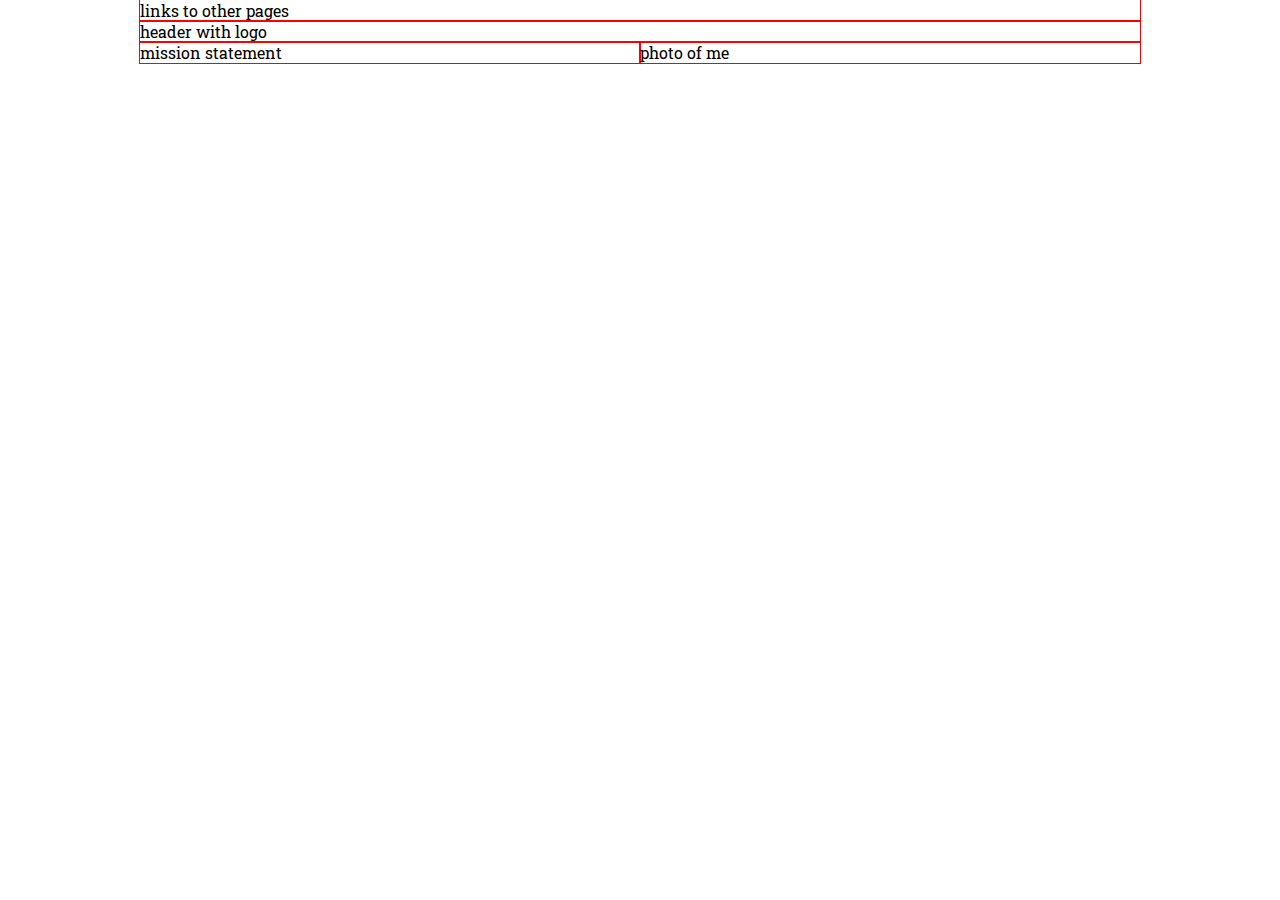
<file: index.html>
<!DOCTYPE html>
<html lang="en">

    <head>
        <meta charset="utf-8">
        <title>Jessica Soderberg</title>
        <meta name="description" content="Jessica Soderberg's Portfolio"/>
        <link rel="stylesheet" href="styles.css"/>
    </head>
    
    <body>
        
        <div id="container">
            <div>links to other pages</div>
            <div>header with logo</div>
            <div class="moreinfo">
                <div>mission statement</div>
                <div>photo of me</div>
             </div>
        </div>
        
    </body>
    
</html>
</file>
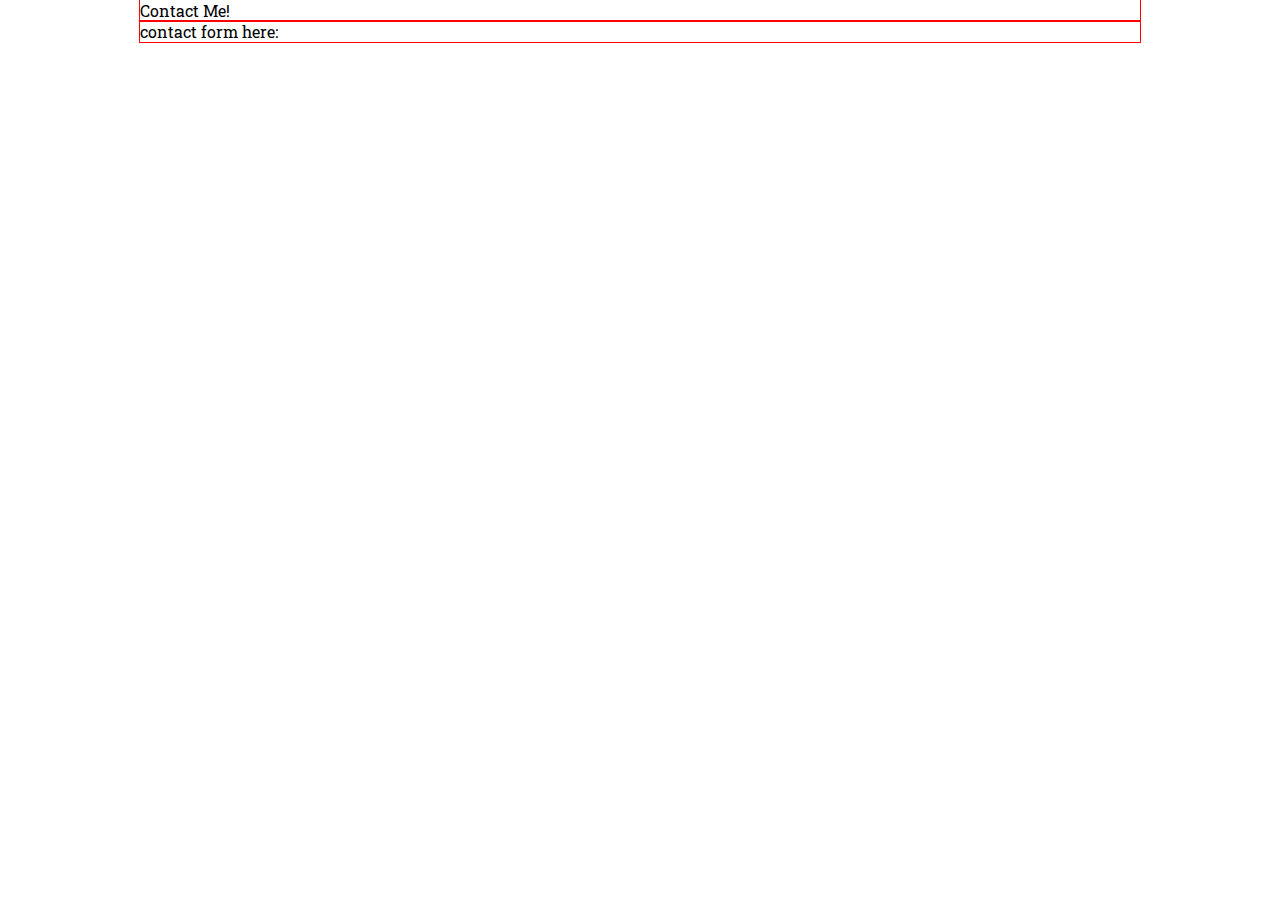
<file: contact.html>
<!DOCTYPE html>
<html lang="en">

    <head>
        <meta charset="utf-8">
        <title>Contact Me!</title>
        <link rel="stylesheet" href="styles.css"/>
    </head>
    
    <body>
        
        <div id="container">
            <div>Contact Me!</div>
            <div>contact form here:</div>
        </div>
        
    </body>
    
</html>
</file>
<file: styles.css>
@import url('https://fonts.googleapis.com/css?family=Roboto+Slab&display=swap');

  *{
    outline:1px solid red;
}  

body, html {
    margin: 0;
    font-family: 'Roboto Slab', serif;
    height: 100%;
}

.background{
    background-image: url("images/background.jpg");
    background-repeat: repeat;
    background-size: cover; 
    background-position: center center;
}

#container{
    max-width: 1000px;
    margin: auto;
    
} 

.header{
    background-color: #00A8CC;
    background-image: url('images/logo.png');
    background-position: center, center;
    background-repeat: no-repeat, repeat-x;
    background-size: 160px, 210px;
    padding-bottom: 60px;
    padding-top: 55px;
}

.links {
    text-decoration: none;
    color: #000839;
}

.navigationcontainer{
    margin:auto;
    display: grid;
    grid-template-columns: 1fr 1fr;
}
.navigator{
    background-color: #00A8CC;
    padding-top: 10px;
    padding-bottom: 10px;
    padding-left: 40px;
}

.socialmedia{
    background-color: #00A8CC;
    padding-left: 350px;
    padding-top: 10px;
    padding-bottom: 10px;
    
}



/* HOME PAGE CSS */

.moreinfo {
    max-width: 1000px;
    margin: auto;
    display: grid;
    grid-template-columns: 1fr 1fr;
}

.headshot{
    background-color: #000839;
    background-image: url('images/headshot.png');
    background-position: center, center;
    background-repeat: no-repeat, repeat-x;
    background-size: 300px, 600px;
}

.bio{
    background-color: #005082;
    color: white;
    padding-top: 40px;
    padding-bottom: 60px;
    padding-left: 70px;
    padding-right: 70px;
}
h1{
    color: #FFA41B;
}

/* SHOWREEL PAGE CSS */

.showreelvideo{
    background-color: #005082;
    padding-top: 10px;
    padding-bottom: 10px;
   
}

/* SKILLS PAGE CSS */

#skills-container{
    max-width: 1000px;
    margin: auto;
    display: grid;
    grid-template-columns: 10% 15% 10% 25% 40%;
}

.skilllogo{
    margin: auto;
    padding-left: 7px;
    padding-top: 10px;
    padding-bottom: 10px;
}

.skilllist{
    padding-top: 25px;
    padding-bottom: 25px;
    
}

.experiencelogo{
    margin:auto;
    padding-left: 10px;
    padding-top: 10px;
}

.experiencelist{
    padding-top: 20px;
    padding-bottom: 20px;
}

.sidephoto{
    padding-top: 20px;
    padding-left: 30px;
    padding-right: 30px;
    margin: auto;
}


/* SKILLS PAGE 2.0 CSS */

#bigcontainer{
    display: grid;
    grid-template-columns: 60% 40%;
    max-width: 1000px;
    margin: auto;
}

.leftcontainer{
    display: grid;
    grid-template-rows: 1fr 1fr 1fr;
}
</file>
